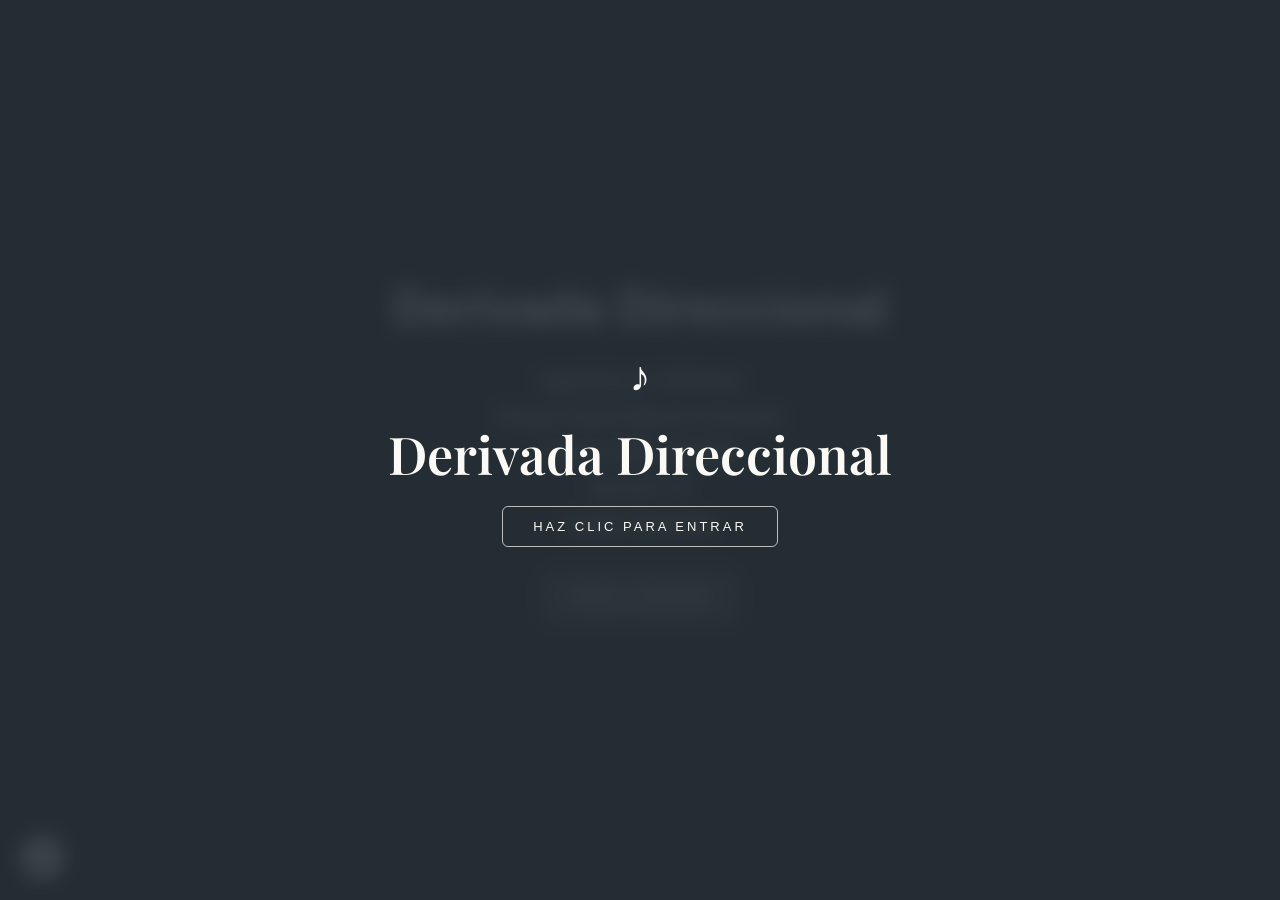
<file: index.html>
<!DOCTYPE html>
<html lang="es-gt">
<head>
    <meta charset="UTF-8">
    <meta name="viewport" content="width=device-width, initial-scale=1.0">
    <title>Clase de Cálculo 2</title>

    <!-- Fuentes -->
    <link rel="preconnect" href="https://fonts.googleapis.com">
    <link rel="preconnect" href="https://fonts.gstatic.com" crossorigin>
    <link href="https://fonts.googleapis.com/css2?family=DM+Sans:wght@400;500;600;700&family=Playfair+Display:wght@500;600;700&display=swap" rel="stylesheet">

    <link rel="stylesheet" href="style.css">

    <!-- Pantalla de entrada (solo aparece si el navegador bloquea la música) -->
    <style>
        .pantalla-entrada {
            position: fixed;
            inset: 0;
            z-index: 2000;
            display: flex;
            flex-direction: column;
            align-items: center;
            justify-content: center;
            gap: 18px;
            text-align: center;
            color: #faf9f5;
            background: rgba(15, 26, 34, 0.78);
            backdrop-filter: blur(10px);
            cursor: pointer;
            opacity: 0;
            visibility: hidden;
            transition: opacity 0.6s ease, visibility 0.6s ease;
        }

        .pantalla-entrada.visible {
            opacity: 1;
            visibility: visible;
        }

        .pantalla-entrada .nota-musical {
            font-size: 42px;
            animation: flotar 2.4s ease-in-out infinite;
        }

        .pantalla-entrada .titulo-entrada {
            font-family: "Playfair Display", serif;
            font-size: clamp(30px, 5vw, 52px);
            font-weight: 600;
        }

        .pantalla-entrada .texto-entrada {
            padding: 12px 30px;
            font-size: 13px;
            letter-spacing: 3px;
            text-transform: uppercase;
            border: 1px solid rgba(250, 249, 245, 0.7);
            border-radius: 6px;
            transition: background 0.3s ease, color 0.3s ease;
        }

        .pantalla-entrada:hover .texto-entrada {
            background: #faf9f5;
            color: #294c60;
        }

        @keyframes flotar {
            0%, 100% { transform: translateY(0); }
            50% { transform: translateY(-8px); }
        }
    </style>
</head>
<body>

    <!-- Video de fondo (silenciado: los navegadores permiten autoplay solo así) -->
    <video autoplay muted loop playsinline class="video-fondo">
        <source src="video.mp4" type="video/mp4">
    </video>

    <!-- Fondo oscuro -->
    <div class="overlay"></div>

    <!-- Mis datos -->
    <div class="contenedor">
        <h1>Derivada Direccional</h1>
        <p class="info">
            Ingeniería en Sistemas<br>
            Brayan Daniel Barrios Carranza<br>
            Carnet: 9941-15-6843<br>
            Sección "A"<br>
            Cuarto Semestre
        </p>

        <a href="funciones.html" class="boton-redireccion">
            Entrar al contenido
        </a>
    </div>

    <!-- MÚSICA DE FONDO (volumen 0.5 en el index) -->
    <audio id="musica-fondo" loop preload="auto" data-volumen="0.5">
        <source src="Interstellar on Piano.mp3" type="audio/mpeg">
    </audio>

    <!-- PANTALLA DE ENTRADA -->
    <div id="pantalla-entrada" class="pantalla-entrada">
        <span class="nota-musical">♪</span>
        <span class="titulo-entrada">Derivada Direccional</span>
        <span class="texto-entrada">Haz clic para entrar</span>
    </div>

    <script src="musica.js"></script>

    <script>
        (function () {
            const musica = document.getElementById('musica-fondo');
            const pantalla = document.getElementById('pantalla-entrada');

            let silenciada = false;
            try { silenciada = localStorage.getItem('musicaSilenciada') === '1'; } catch (e) {}

            // Si tras un instante la música no arrancó sola, el navegador la bloqueó:
            // mostramos la pantalla para que el clic la inicie.
            setTimeout(() => {
                if (musica.paused && !silenciada) {
                    pantalla.classList.add('visible');
                }
            }, 700);

            pantalla.addEventListener('click', () => {
                pantalla.classList.remove('visible');
                musica.play().catch(() => {});
            });

            // Si la música arranca sola, la pantalla ya no hace falta
            musica.addEventListener('playing', () => {
                pantalla.classList.remove('visible');
            });
        })();
    </script>

</body>
</html>
</file>
<file: style.css>
* {
    margin: 0;
    padding: 0;
    box-sizing: border-box;
}

body {
    width: 100%;
    height: 100vh;
    overflow: hidden;
    font-family: Arial, sans-serif;
}

/* VIDEO DE FONDO */
.video-fondo {
    position: fixed;
    top: 0;
    left: 0;

    width: 100%;
    height: 100%;

    object-fit: cover;

    z-index: -2;
}

/* CAPA OSCURA SOBRE EL VIDEO */
.overlay {
    position: fixed;
    top: 0;
    left: 0;

    width: 100%;
    height: 100%;

    background: rgba(0, 0, 0, 0.55);

    z-index: -1;
}

/* CONTENIDO */
.contenedor {
    position: relative;
    z-index: 1;

    width: 100%;
    height: 100vh;

    display: flex;
    flex-direction: column;
    justify-content: center;
    align-items: center;

    text-align: center;
    color: white;
}

.contenedor h1 {
    font-size: 50px;
    margin-bottom: 25px;
}

.info {
    font-size: 20px;
    line-height: 1.8;
    margin-bottom: 30px;
}

/* BOTÓN */
.boton-redireccion {
    display: inline-block;

    padding: 15px 30px;

    color: white;
    text-decoration: none;

    background: rgba(255, 255, 255, 0.15);

    border: 1px solid rgba(255, 255, 255, 0.5);
    border-radius: 10px;

    transition: 0.3s;
}

.boton-redireccion:hover {
    background: white;
    color: black;
    transform: scale(1.05);
}

/* =========================================
           FIRMA D & G EXACTA
           ========================================= */
        .firma-dg {
            position: absolute !important; /* El !important fuerza la posición */
            top: 30px;                     /* Altura */
            right: 50px;                   /* Distancia hacia la derecha */
            display: flex;
            flex-direction: column;
            align-items: center;
            z-index: 1000;
            transform: rotate(-4deg);      /* La inclinación realista de la imagen */
        }

        .firma-dg .texto-principal {
            font-family: 'Caveat', cursive;
            font-size: 3.5rem;             /* Letra más grande */
            color: #2b4c5e;                /* El azul pizarra de tu imagen */
            line-height: 0.8;
            margin-bottom: 5px;
            font-weight: 600;
        }

        .firma-dg .linea-separadora {
            width: 115%;                   /* La línea un poco más ancha que las letras */
            height: 2px;
            background-color: #5c7c8c;     /* Color de la línea */
            margin-bottom: 5px;
            border-radius: 2px;
        }

        .firma-dg .texto-secundario {
            font-family: 'Inter', sans-serif;
            font-size: 0.8rem;
            color: #5c7c8c;
            letter-spacing: 2px;           /* Espaciado entre las letras */
            text-transform: uppercase;
        }
</file>
